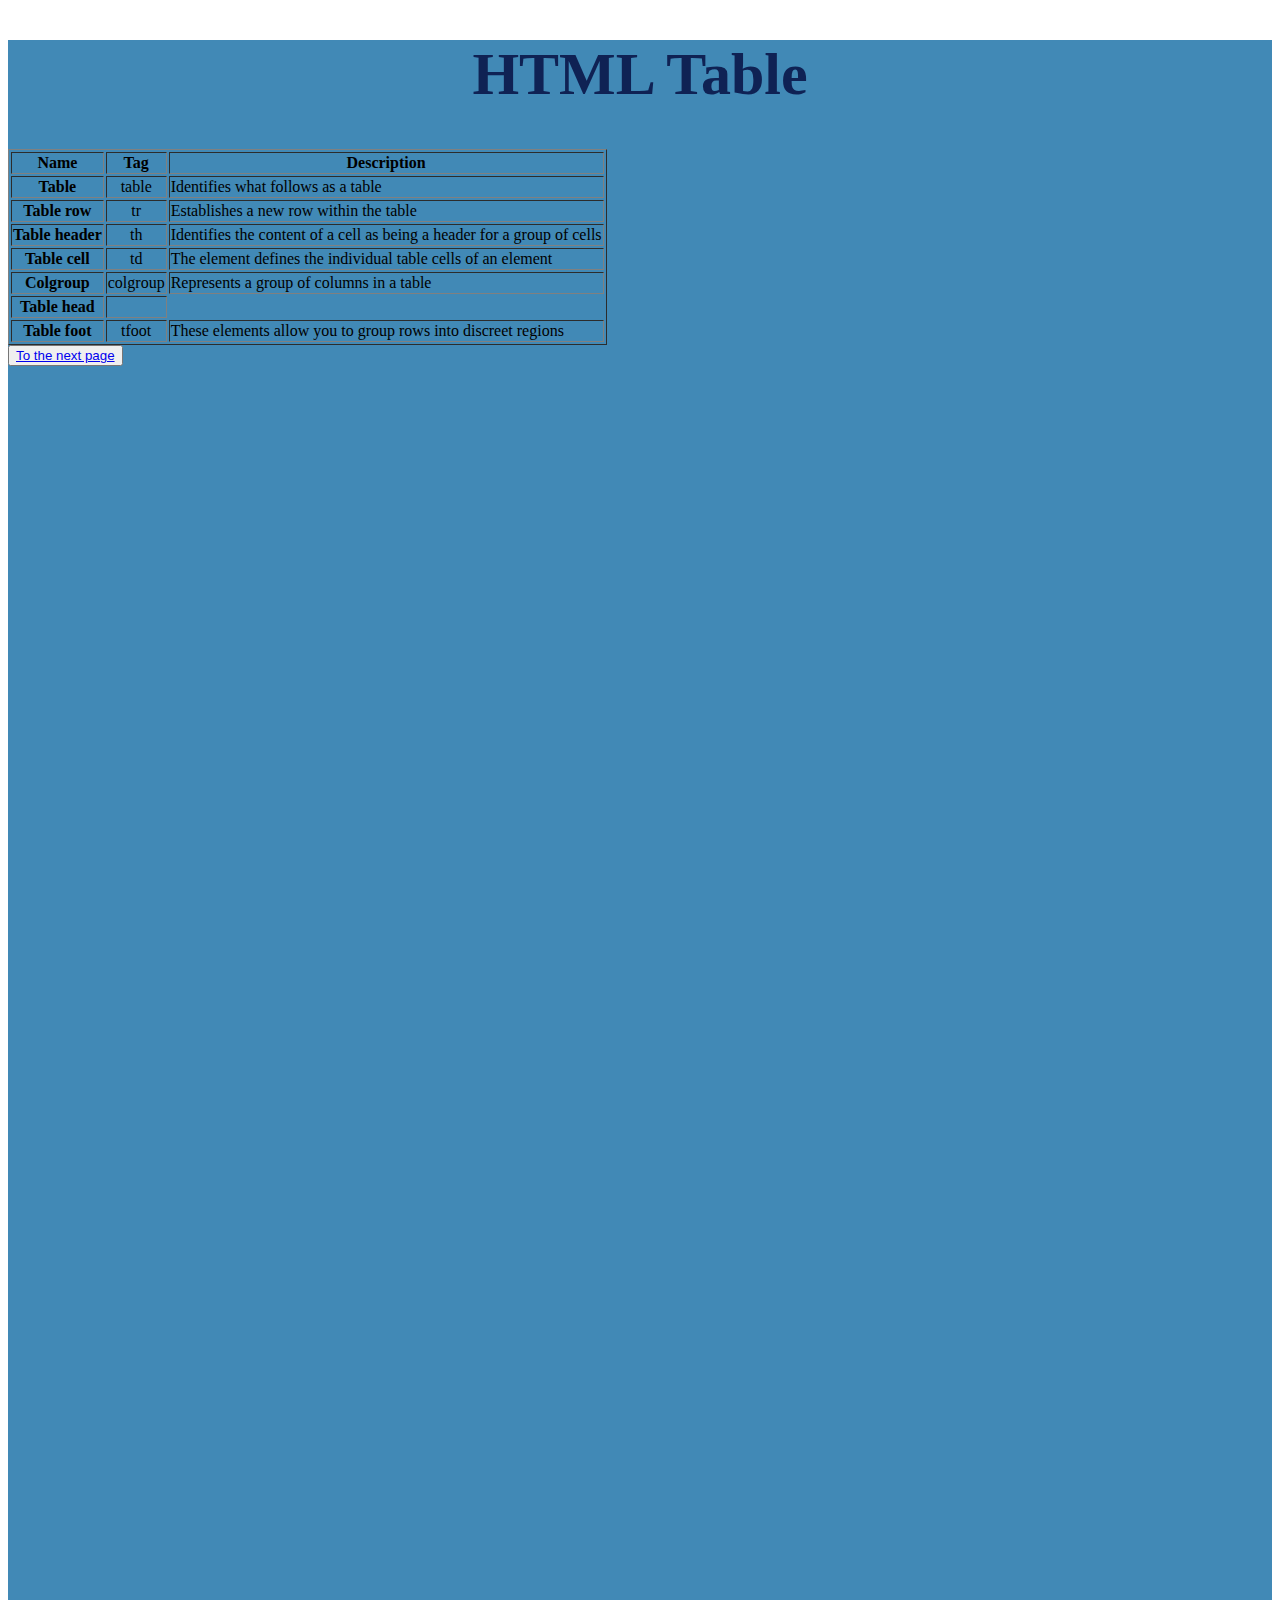
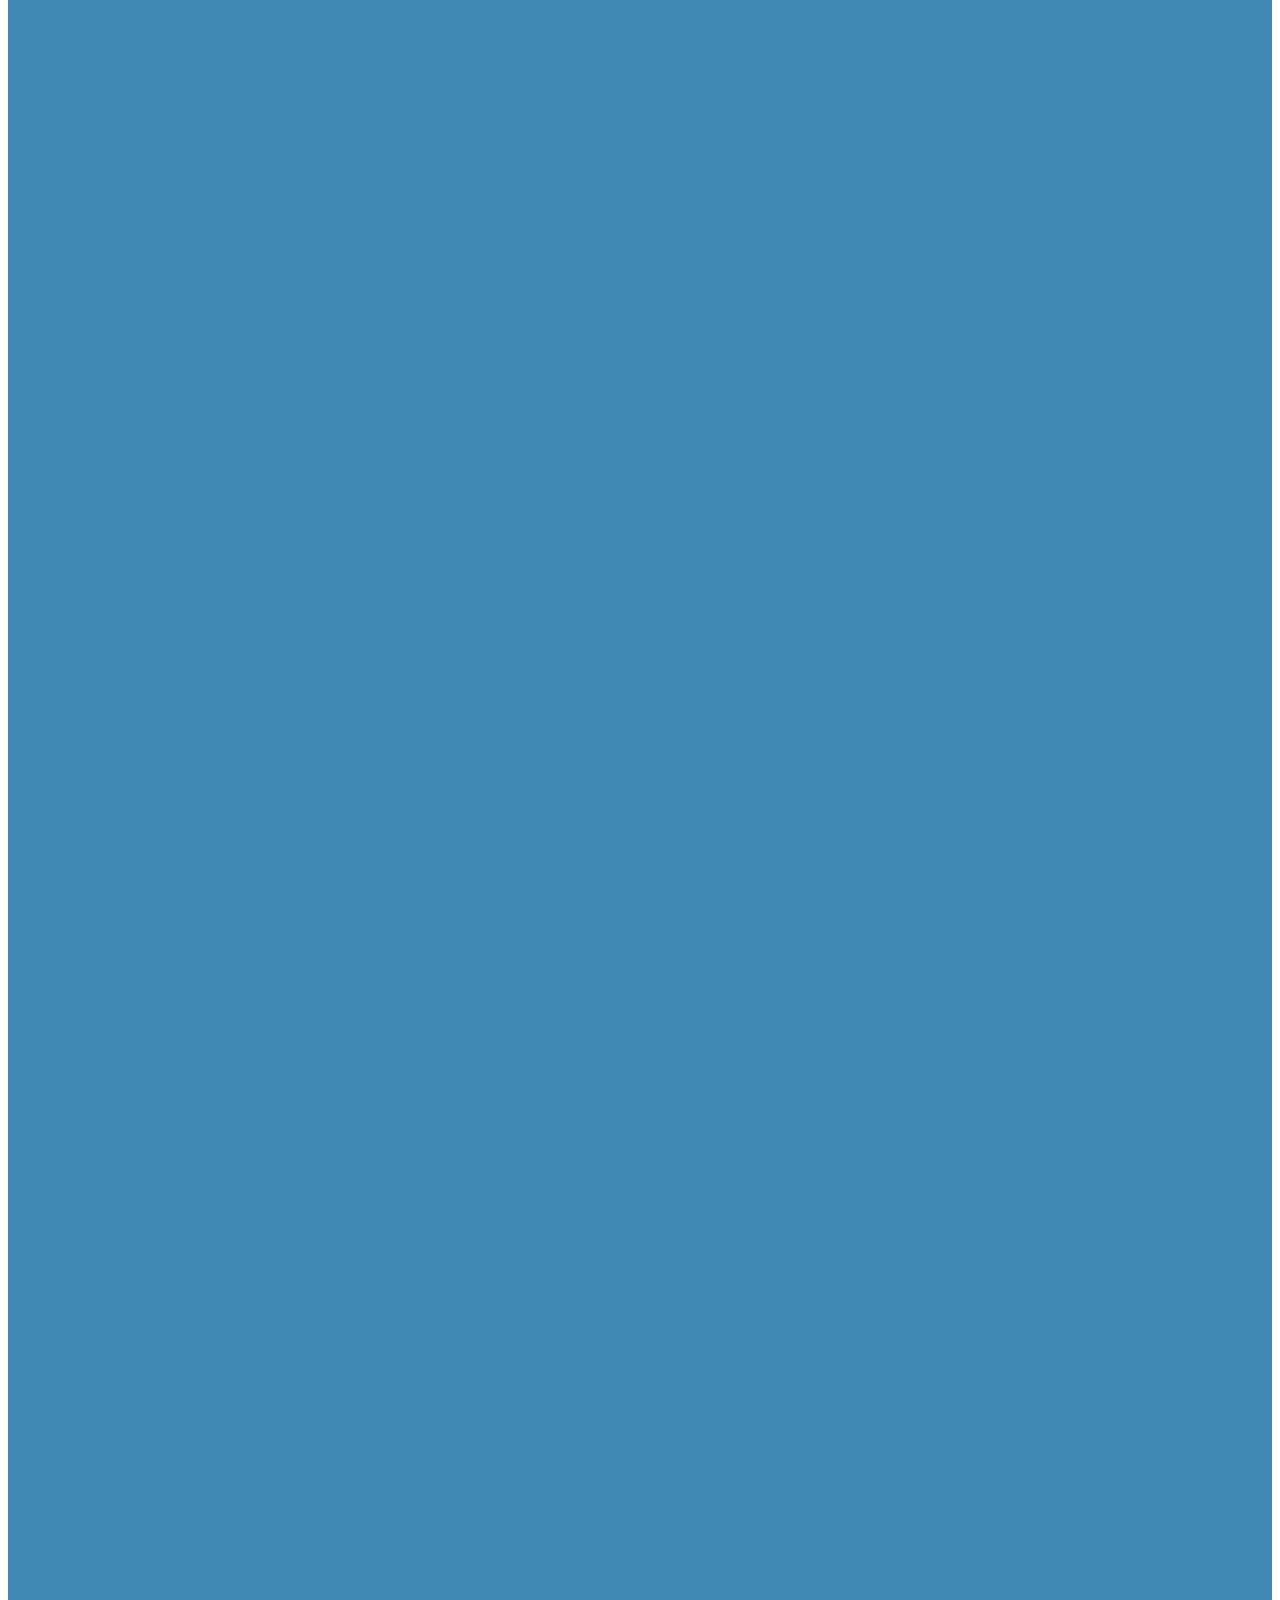
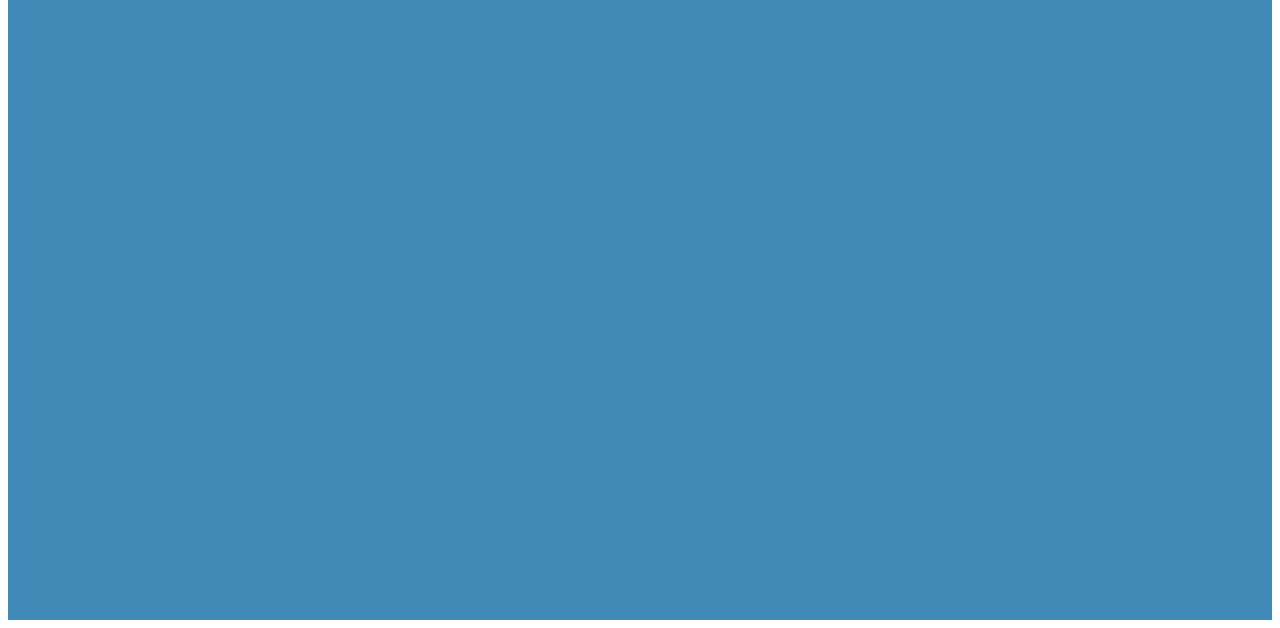
<file: index.html>
<!DOCTYPE html>
<html lang="en">
<head>
    <meta charset="UTF-8">
    <meta http-equiv="X-UA-Compatible" content="IE=edge">
    <meta name="viewport" content="width=device-width, initial-scale=1.0">
    <title>Project</title>
</head>
<body>
    <!--Inline styling-->
    <div style="background-color: rgb(65, 137, 182); height: 100cm;">
        <h1 style="color: rgb(15, 34, 84); font-size: 60px; text-align: center;">HTML Table</h1>
        <table border= "1">
            <tr>
              <th>Name</th>
              <th>Tag</th>
              <th>Description</th>
              </tr>
              <tr>
              <th>Table</th>
              <td style="text-align:center"> table </td>
              <td>Identifies what follows as a table</td>
              </tr>
              <tr>
              <th>Table row</th>
              <td  style="text-align:center"> tr </td>
              <td>Establishes a new row within the table</td>
              </tr>
              <tr>
              <th>Table header</th>
              <td style="text-align:center"> th</td>
              <td>Identifies the content of a cell as being a header for a group of cells</td>
              </tr>
              <tr>
                <th>Table cell</th>
                <td style="text-align:center"> td</td>
                <td> The element defines the individual table cells of an element</tr>
              <tr>
                <th>Colgroup</th>
                <td style="text-align:center"> colgroup</td>
                <td>Represents a group of columns in a table</td>
                </tr>
              <tr>
              <th>Table head</th>
              <td style="text-align:center" thead</td>
              </tr>
              <tr>
              <th>Table foot</th>
              <td style="text-align:center"> tfoot</td>
              <td>These elements allow you to group rows into discreet regions</td>
              </tr>
          </table>
          <button type="button"><a href="/secondpage.html">To the next page</a></button>
    </div>
</body>
</html>
</file>
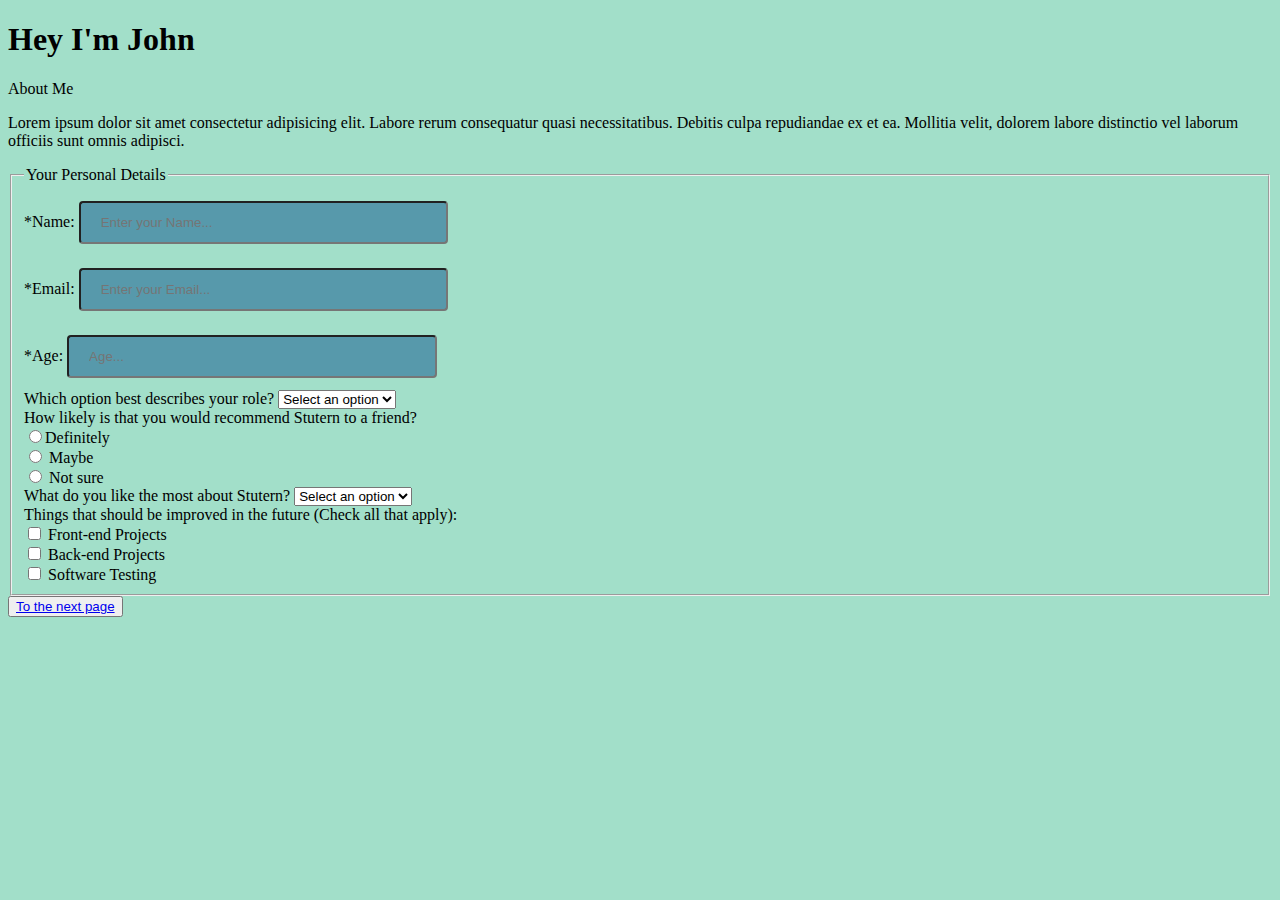
<file: secondpage.html>
<!DOCTYPE html>
<html lang="en">
  <head>
    <meta charset="UTF-8" />
    <meta http-equiv="X-UA-Compatible" content="IE=edge" />
    <meta name="viewport" content="width=device-width, initial-scale=1.0" />
    <title>SecondPage</title>
    <style>
        input[type=text] {
  width: 30%;
  padding: 12px 20px;
  margin: 12px 0;
  box-sizing: border-box;
  border-radius: 4px;
  background-color: rgba(5, 75, 140, 0.473);
  }
  body{
  background-color:  rgba(60, 188, 141, 0.473);
}
    </style>
  </head>
  <body>
    <!--Internal CSS-->
    <h1>Hey I'm John</h1>
    <p>About Me</p>
    <p>
      Lorem ipsum dolor sit amet consectetur adipisicing elit. Labore rerum
      consequatur quasi necessitatibus. Debitis culpa repudiandae ex et ea.
      Mollitia velit, dolorem labore distinctio vel laborum officiis sunt omnis
      adipisci.
    </p>
    <Form name="action">
        <fieldset>
            <legend>Your Personal Details</legend>
            <label for="name">*Name:</label>
            <input type = "text" name= "NAME" placeholder ="Enter your Name..."  />
            <br>
            <label for="email">*Email:</label>
            <input type= "text" email= "Email" placeholder ="Enter your Email..." />
            <br>
            <label for="age">*Age:</label>
            <input type= "text" age= "age" placeholder ="Age..." >
              <br>
              Which option best describes your role?
              <select name = "dropdown">
                <option value="option" selected>Select an option</option>    
                  <option value = "student">Student</option>
                  <option value = "teacher">Teacher</option>
               </select> 
               <br>
              How likely is that you would recommend Stutern to a friend? <br>
               <input type = "radio" name = "subject" value = "Definitely">Definitely 
               <br>
               <input type = "radio" name = "subject" value = "Maybe"> Maybe
               <br>
               <input type= "radio" name= "subject" value= "Not sure"> Not sure <br>
               What do you like the most about Stutern?
               <select name = "dropdown">
                  <option value = "option" selected>Select an option</option>
                  <option value = "yes">The teaching</option>
                  <option value = "yes" >Free WiFi</option>
                  <option value = "yes" >It's Remote</option>
               </select> 
               <br>
               Things that should be improved in the future (Check all that apply): <br>
               <input type = "checkbox" name = "front-end projects" value = "on"> Front-end Projects
               <br> 
               <input type = "checkbox" name = "back-end projects" value = "on"> Back-end Projects
               <br>
               <input type = "checkbox" name = "Software Testing" value = "on"> Software Testing
        </fieldset>
           </form>
           <button type="button"> <a href="/Thirdpage.html">To the next page</a></button>
           
  </body>
</html>
</file>
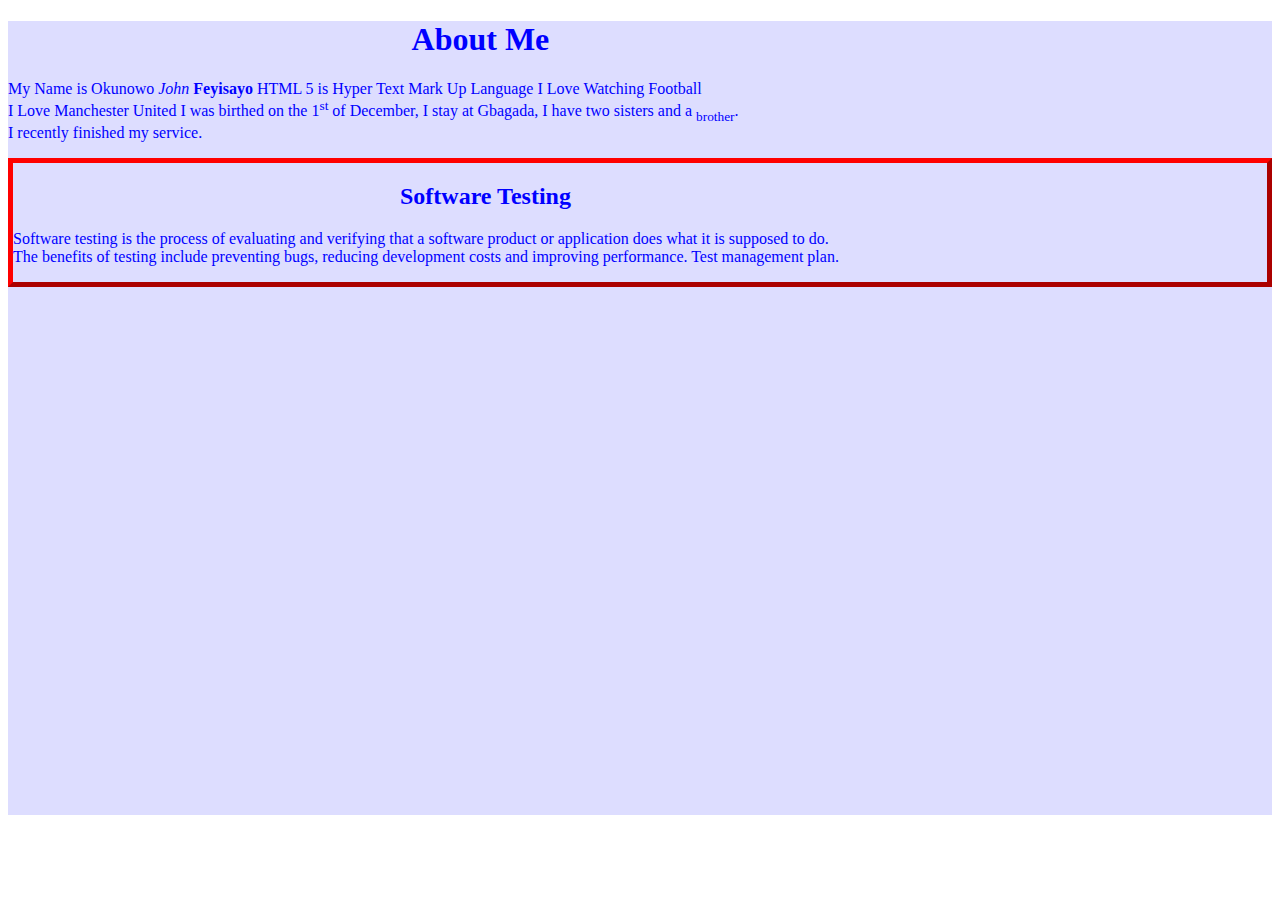
<file: Thirdpage.html>
<!DOCTYPE html>
<html lang="en">
  <head>
    <meta charset="UTF-8" />
    <meta http-equiv="X-UA-Compatible" content="IE=edge" />
    <meta name="viewport" content="width=device-width, initial-scale=1.0" />
    <title>Thirdpage</title>
    <link rel="stylesheet" href="/style.css" type="text/css" />
  </head>
  <body>
    <!--External CSS-->
    <div>
      <div class="container">
        <h1 class="heading">About Me</h1>
        <p class="paragraph">
          My Name is Okunowo <i>John</i> <b>Feyisayo</b>
          HTML 5 is Hyper Text Mark Up Language I Love Watching Football
          <br />
          I Love Manchester United I was birthed on the 1<sup>st</sup> of
          December, I stay at Gbagada, I have two sisters and a
          <sub>brother</sub>.
          <br />
          I recently finished my service.
        </p>
        <div class="container2">
          <h2 class="heading2">Software Testing</h2>
          <p>Software testing is the process of evaluating and verifying that a
            software product or application does what it is supposed to do.
            <br> 
            The benefits of testing include preventing bugs, reducing development
            costs and improving performance. Test management plan.</p>
          </div>
      </div>
    </div>
  </body>
</html>
</file>
<file: style.css>
body{
    color:#0000FF;
}

.container{
    background-color: #ddddff;
    height: 21cm;
}
.heading{
    text-align: center;
    width: 25cm;
}
.container2{
    border: 5px outset red;
}
.heading2{
    text-align: center;
    width: 25cm;
}
</file>
